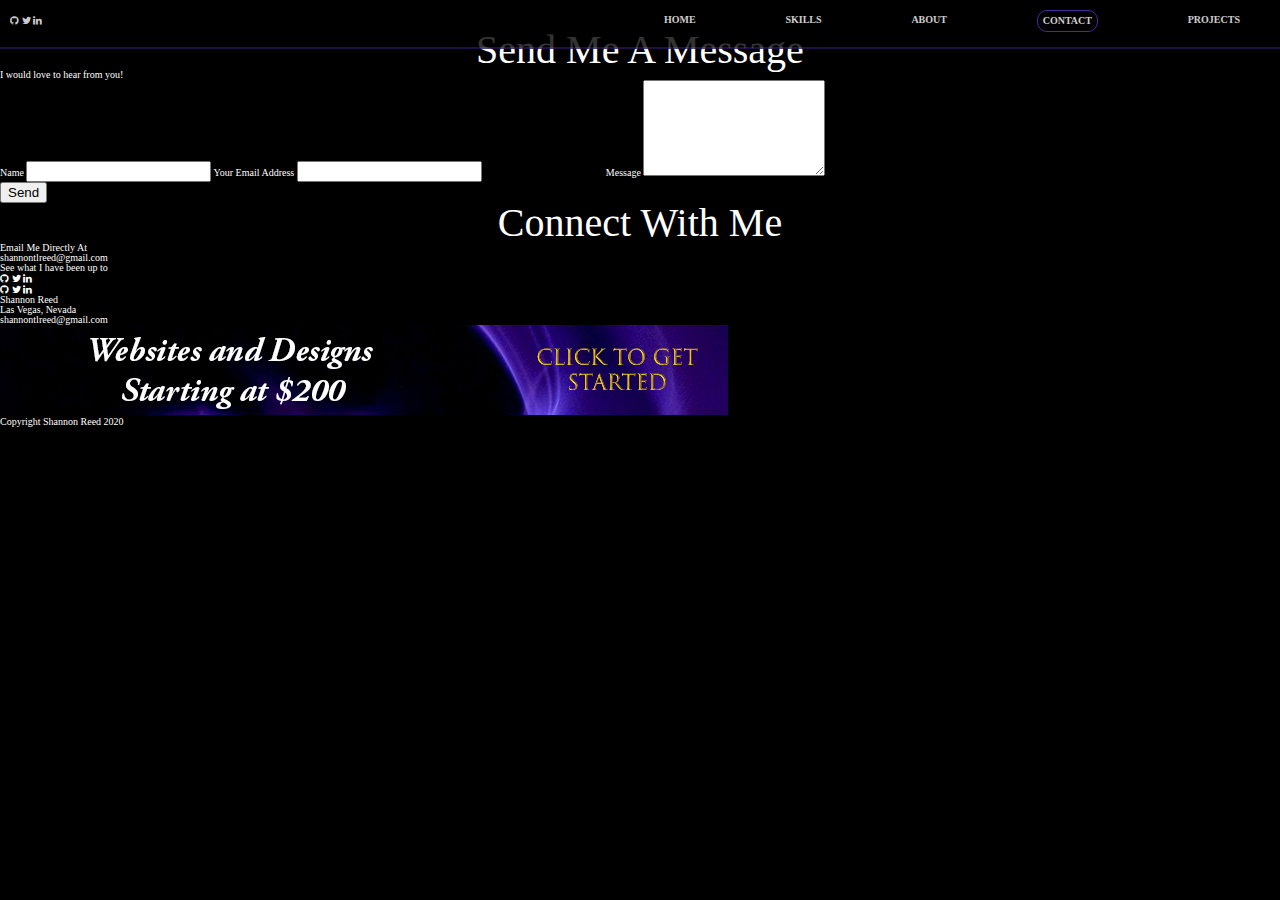
<file: contactform/contact.html>
<!DOCTYPE html>
<html lang="en">
<head>
    <meta charset="UTF-8">
    <meta name="viewport" content="width=    <h1> ABOUT </h1>, initial-scale=1.0">
    <title>Shannon Reed Portfolio - CONTACT</title>
    <link rel="stylesheet" href="http://yui.yahooapis.com/pure/0.6.0/pure-min.css">
   <link rel="stylesheet" href="https://maxcdn.bootstrapcdn.com/font-awesome/4.4.0/css/font-awesome.min.css">
    <link href="https://fonts.googleapis.com/css2?family=Piedra&display=swap" rel="stylesheet">
    <link href="https://fonts.googleapis.com/css2?family=Pacifico&display=swap" rel="stylesheet">
    <link rel="stylesheet" href="https://cdnjs.cloudflare.com/ajax/libs/font-awesome/4.7.0/css/font-awesome.min.css">
    <link rel="stylesheet" href="../styles/normalize.css">
    <link rel="stylesheet" href="../styles/index.css">
</head>
<body>
    <div class = "container">
        <header class = 'top-header'>
            <nav class = 'social-nav'>
                <div class = 'social'>
                <a href="https://github.com/shanreed"  target = 'blank'  class="fa fa-github"></a>
                <a href="https://twitter.com/laney5net"  target = 'blank' class="fa fa-twitter"></a>
                <a href="https://www.linkedin.com/in/shannonreedtechset5/"  target = 'blank'  class="fa fa-linkedin"></a>
                </div>
            </nav>
            <nav class = 'menu-nav'>
                <a href = "../index.html">HOME</a>
                <a href = "../skills.html">SKILLS</a>
                <a href = "../about.html">ABOUT</a>
                <a class = "active" href = "contact.html">CONTACT</a>
                <a href = "../projects.html">PROJECTS</a>
            </nav>
        </header>

        <section class = 'contact'>
            <div class = "contact-area">
                <div class = "contact-area-img">
                </div>
            </div>
            <div class = 'contact-info'>
                <div class = 'form'>
                    <div class = 'contact-form-title'>
                        <h2>Send Me A Message</h2>
                    </div>

                    <div class = 'contact-form-title2'>
                        <h3>I would love to hear from you!</h3>
                    </div>

                    <div class = 'contact-form'>
                        <form id="gform" 
                              method="POST" 
                              action="https://script.google.com/macros/s/AKfycbyUmzZnfEk_J_rS461ZDLqFrBKtPMacsXS-S9Tl7GznF89wFlU/exec"
                        >

                            <label for="name">Name</label>
                            <input id="name"
                                   name="name"
                                   class="input name"
                                   required
                            />
                    
                            <label for="email"><em>Your</em> Email Address</label>
                            <input id="email" 
                                   name="email"
                                   class="input email"
                                   type="email" 
                                   value=""
                                   required />
                                <span id="email-invalid" 
                                    style="visibility:hidden">
                                    Must be a valid email address
                                </span>

                            <label for="message">Message</label>
                            <textarea id="message" 
                                          name="message"
                                          class="textarea"  
                                          rows="6"
                                          required
                            ></textarea>
                    
                            <div class="button-container" >
                                <button class="btn">
                                    Send
                                </button>
                            </div>
                    
                        </form>
                    
                        <!-- Customise the Thankyou Message People See when they submit the form: -->
                        <div style="display:none;" id="thankyou_message">
                        <h2><em>Thanks</em> for contacting us!
                            We will get back to you soon!</h2>
                        </div>
  
                        
                    </div>

                   
                </div>
                <div class = 'contact-details'>
                    <div class = 'detail detail-heading'>
                        <h2>Connect With Me</h2>
                    </div>
                    <div class = 'detail detail-email'>
                        <h3>Email Me Directly At</h3>
                        <p>shannontlreed@gmail.com</p>
                    </div>
                    <div class = 'detail detail-social'>
                        <p>See what I have been up to</p>
                        <a href="https://github.com/shanreed"  target = 'blank'  class="fa fa-github"></a>
                        <a href="https://twitter.com/laney5net"  target = 'blank' class="fa fa-twitter"></a>
                        <a href="https://www.linkedin.com/in/shannonreedtechset5/"  target = 'blank'  class="fa fa-linkedin"></a>
                    </div>
            </div>
            </div>
                
        </section>



        <footer>
            <div class = "footer-section">
                
                    <div>
                        <nav class = "footer-section1">
                            <a href="https://github.com/shanreed"  target = 'blank'  class="fa fa-github"></a>
                            <a href="https://twitter.com/laney5net"  target = 'blank' class="fa fa-twitter"></a>
                            <a href="https://www.linkedin.com/in/devshannonreed/"  target = 'blank'  class="fa fa-linkedin"></a>
                        </nav> 
                    </div>
                    <div class = "footer-sections">
                        <div>
                            <ul class = "footer-section2">
                                <li>Shannon Reed</li>
                                <li>Las Vegas, Nevada</li>
                                <li>shannontlreed@gmail.com</li>
                            </ul>
                        </div>
                    

                        <div class = 'footer-image'>
                               <a href = 'contact.html'><img src = "../img/footerimg.png" class = 'footer-image-image'/></a> 
                        </div> 
                    </div>    
            
                <div class = "copyright">
                    <h6>Copyright Shannon Reed 2020</h6>
                </div>  
            </div>    
        </footer>

        <script data-cfasync="false" 
                type="text/javascript"
                src="./index.js">
        </script>
</div>
</body>
</html>
</file>
<file: styles/index.css>
@import url("./mobilemenu.css");
@import url("./mobilemainsection.css");
@import url("./mainnavigation.css");
@import url("./main-section.css");
@import url("./skills.css");
@import url("./projects.css");
@import url("./contact.css");
</file>
